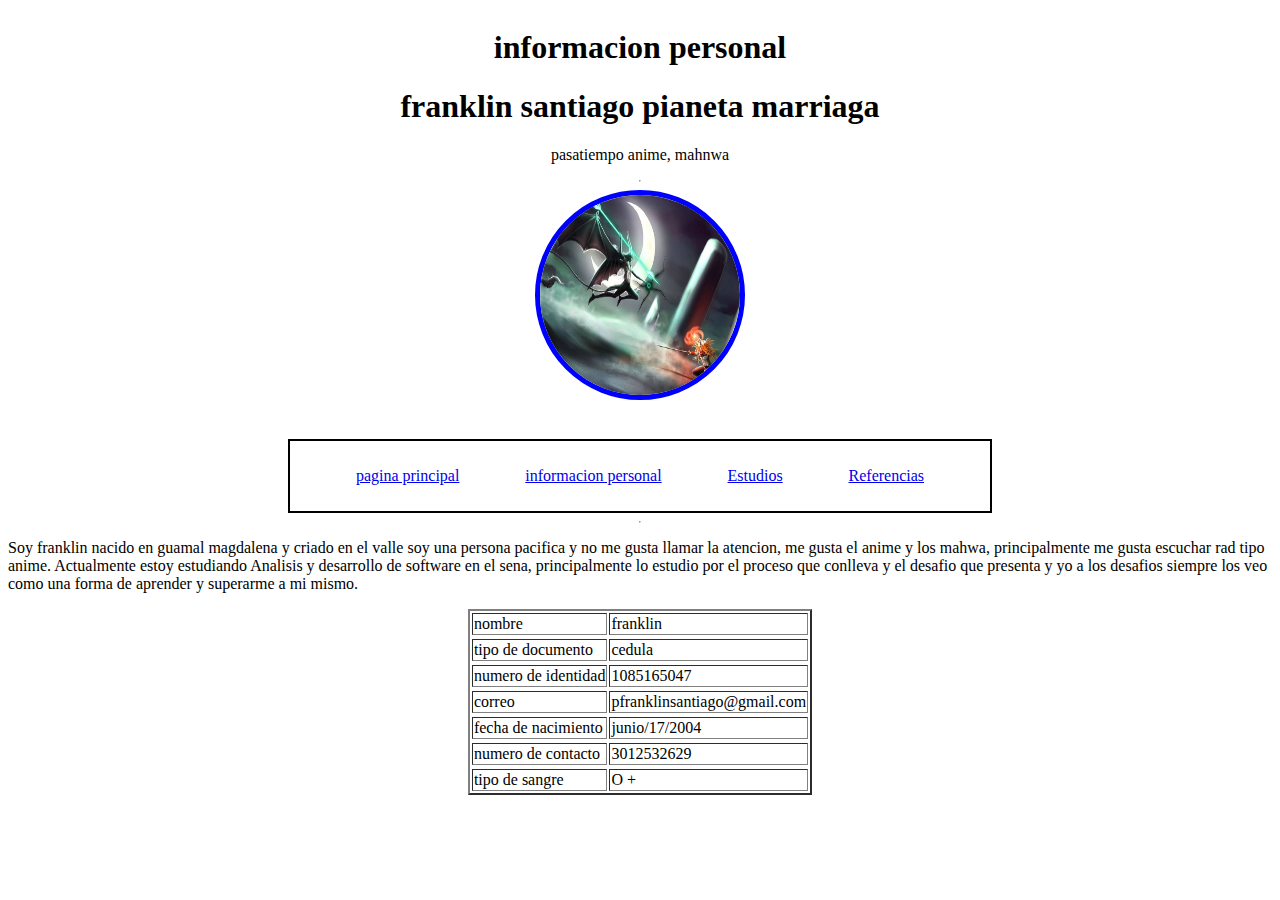
<file: pagina2.html>
<!DOCTYPE html>
<html lang="en">
<head>
    <meta charset="UTF-8">
    <meta name="viewport" content="width=device-width, initial-scale=1.0">
    <title>informacion personal</title>
    <link rel="stylesheet" href="style.css">
</head>
<body>
    <h1>informacion personal</h1>
    <h1>franklin santiago pianeta marriaga</h1>
    <p>pasatiempo anime, mahnwa</p>
    <hr>
        <div class="image-container">
            <img src="imagen/bleach.jpg" alt="bleach" 
            style="width:  200px; height: 200px;">
    </div>
    
    <div class="pagina">

    <a href="index.html">pagina principal</a>
    <a href="pagina2.html">informacion personal</a>
    <a href="pagina3.html">Estudios</a>
    <a href="pagina4.html">Referencias</a>
   
        </div>
    <hr>
        <p>Soy franklin nacido en guamal magdalena y criado en el valle soy una persona pacifica y no me gusta llamar la atencion,
    me gusta el anime y los mahwa, principalmente me gusta escuchar rad tipo anime. Actualmente estoy estudiando Analisis y desarrollo 
    de software en el sena, principalmente lo estudio por el proceso que conlleva y el desafio que presenta y yo a
    los desafios siempre los veo como una forma de aprender y superarme a mi mismo.
</p>
<table border="2">
    <tr>
        <td>nombre</td>
        <td>franklin</td>
        <tr>

        <tr>
        <td>tipo de documento</td>
        <td>cedula</td>
        <tr>

        <tr>
        <td>numero de identidad</td>
        <td>1085165047</td>
        <tr>

        <tr>
        <td>correo</td>
        <td>pfranklinsantiago@gmail.com</td>
        <tr>

        <tr>
        <td>fecha de nacimiento</td>
        <td>junio/17/2004</td>
        <tr>

        <tr>
        <td>numero de contacto</td>
        <td>3012532629</td>
        <tr>

        <tr>
        <td>tipo de sangre</td>
        <td>O +</td>
</body >
</html>
</file>
<file: style.css>
.image-container{
    text-align: center;
}

body{
    align-items: center;
    align-content: center;
    justify-content: center;
    justify-items: center;
}

img {
    width: 200px;
    height: 200px;
    border-radius: 50%;
    border: 5px solid blue;
}

.pagina {
    width: 700px;
    height: 70px;
    border: 2px solid black;
    text-align: center;
    justify-content: space-evenly;
    align-content: center;
    align-items: center;
    margin-top: 35px;
    display: flex;
}
</file>
